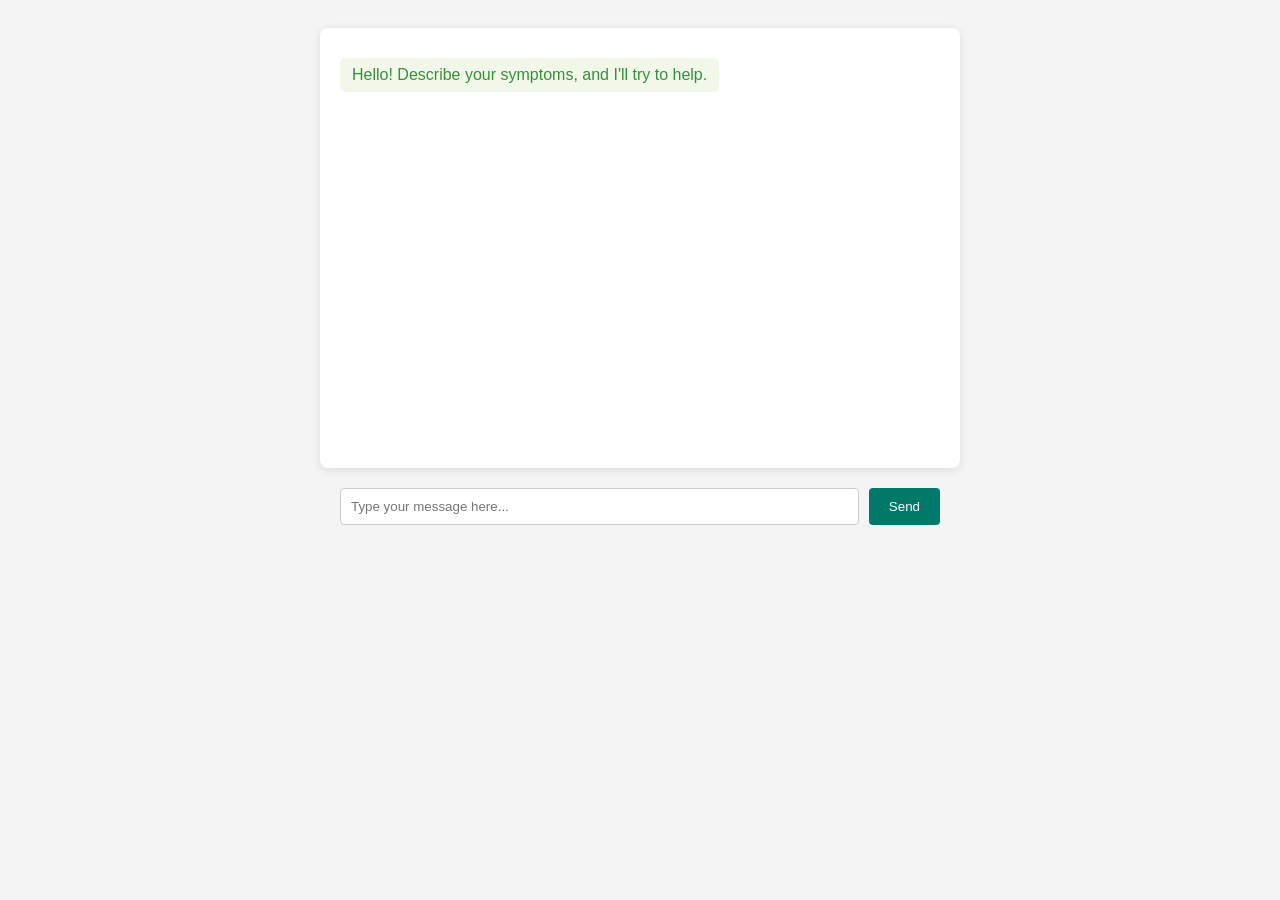
<file: template/chatbot.html>
<!-- <!DOCTYPE html>
<html lang="en">
<head>
    <meta charset="UTF-8">
    <title>Health Assistant Chatbot</title>
    <style>
        body {
            font-family: Arial, sans-serif;
            background: #f4f4f4;
            padding: 20px;
        }
        #chatbox {
            width: 100%;
            max-width: 600px;
            margin: 0 auto;
            background: white;
            padding: 20px;
            border-radius: 8px;
            height: 400px;
            overflow-y: auto;
            box-shadow: 0 2px 10px rgba(0,0,0,0.1);
        }
        .message {
            margin: 10px 0;
            padding: 8px 12px;
            border-radius: 5px;
            clear: both; /* Prevent floating issues */
        }
        .user {
            background-color: #e0f7fa; /* Light cyan */
            text-align: right;
            color: #00838f; /* Dark cyan */
            float: right;
        }
        .bot {
            background-color: #f1f8e9; /* Light green */
            text-align: left;
            color: #388e3c; /* Dark green */
            float: left;
        }
        #inputArea {
            width: 100%;
            max-width: 600px;
            margin: 20px auto;
            display: flex;
        }
        #userInput {
            flex: 1;
            padding: 10px;
            font-size: 16px;
            border: 1px solid #ccc;
            border-radius: 5px 0 0 5px;
        }
        #sendBtn {
            padding: 10px 20px;
            background-color: #4CAF50;
            color: white;
            border: none;
            cursor: pointer;
            border-radius: 0 5px 5px 0;
        }
        #sendBtn:hover {
            background-color: #45a049;
        }
    </style>
</head>
<body>
    <h2 style="text-align:center;">Health Assistant Chatbot</h2>
    <div id="chatbox"></div>
    <div id="inputArea">
        <input type="text" id="userInput" placeholder="Type your symptom..." />
        <button id="sendBtn">Send</button>
    </div>

    <script>
        const chatbox = document.getElementById("chatbox");
        const userInput = document.getElementById("userInput");
        const sendBtn = document.getElementById("sendBtn");

        // Append messages to chatbox
        function appendMessage(sender, text) {
            const msg = document.createElement("div");
            msg.classList.add("message", sender);
            msg.innerText = text;
            chatbox.appendChild(msg);
            chatbox.scrollTop = chatbox.scrollHeight;
        }

        sendBtn.addEventListener("click", () => {
            const message = userInput.value.trim();
            if (message === "") return;

            appendMessage("user", message);  // Show user message
            userInput.value = "";  // Clear input field

            // Fetch response from Flask backend
            fetch("/chat", {
                method: "POST",
                headers: { "Content-Type": "application/json" },
                body: JSON.stringify({ message: message })  // Send message as JSON
            })
            .then(res => res.json())  // Expect JSON response
            .then(data => {
                // Check if the response contains a message
                if (data.response) {
                    appendMessage("bot", data.response);  // Show bot message
                } else {
                    appendMessage("bot", "Sorry, I couldn't understand that.");  // Default response
                }
            })
            .catch(err => {
                appendMessage("bot", "Something went wrong dev!");
                console.error(err);
            });
        });

        userInput.addEventListener("keydown", (e) => {
            if (e.key === "Enter") sendBtn.click();  // Trigger send button on Enter key press
        });
    </script>
</body>
</html> -->








<!DOCTYPE html>
<html lang="en">
<head>
    <meta charset="UTF-8">
    <title>Health Assistant Chatbot</title>
    <style>
        body {
            font-family: Arial, sans-serif;
            background: #f4f4f4;
            padding: 20px;
        }
        #chatbox {
            width: 100%;
            max-width: 600px;
            margin: 0 auto;
            background: white;
            padding: 20px;
            border-radius: 8px;
            height: 400px;
            overflow-y: auto;
            box-shadow: 0 2px 10px rgba(0,0,0,0.1);
        }
        .message {
            margin: 10px 0;
            padding: 8px 12px;
            border-radius: 5px;
            clear: both; /* Prevent floating issues */
        }
        .user {
            background-color: #e0f7fa; /* Light cyan */
            text-align: right;
            color: #00838f; /* Dark cyan */
            float: right;
        }
        .bot {
            background-color: #f1f8e9; /* Light green */
            text-align: left;
            color: #388e3c; /* Dark green */
            float: left;
        }
        #input-area {
            width: 100%;
            max-width: 600px;
            margin: 20px auto;
            display: flex;
        }
        #userInput {
            flex-grow: 1;
            padding: 10px;
            border: 1px solid #ccc;
            border-radius: 4px;
        }
        #sendBtn {
            padding: 10px 20px;
            margin-left: 10px;
            background: #00796b;
            color: white;
            border: none;
            border-radius: 4px;
            cursor: pointer;
        }
        #sendBtn:hover {
            background: #004d40;
        }
    </style>
</head>
<body>

    <div id="chatbox">
        <div class="message bot">Hello! Describe your symptoms, and I'll try to help.</div>
    </div>

    <div id="input-area">
        <input type="text" id="userInput" placeholder="Type your message here...">
        <button id="sendBtn">Send</button>
    </div>

    <script>
        const chatbox = document.getElementById("chatbox");
        const userInput = document.getElementById("userInput");
        const sendBtn = document.getElementById("sendBtn");

        function appendMessage(sender, text) {
            const msg = document.createElement("div");
            msg.classList.add("message", sender);
            
            // Format the text for HTML if it's the bot responding
            if (sender === "bot") {
                // Convert Markdown bold (**text**) to HTML bold (<b>text</b>)
                let formattedText = text.replace(/\*\*(.*?)\*\*/g, '<b>$1</b>');
                // Convert newlines (\n) to HTML line breaks (<br>)
                formattedText = formattedText.replace(/\n/g, '<br>');
                
                msg.innerHTML = formattedText; // Use innerHTML to render the tags
            } else {
                msg.innerText = text; // Keep innerText for user to prevent XSS
            }
            
            chatbox.appendChild(msg);
            chatbox.scrollTop = chatbox.scrollHeight;
        }

        sendBtn.addEventListener("click", () => {
            const message = userInput.value.trim();
            if (message === "") return;

            appendMessage("user", message);  // Show user message
            userInput.value = "";  // Clear input field

            // Fetch response from Flask backend
            fetch("/chat", {
                method: "POST",
                headers: { "Content-Type": "application/json" },
                body: JSON.stringify({ message: message })  // Send message as JSON
            })
            .then(res => res.json())  // Expect JSON response
            .then(data => {
                // Check if the response contains a message
                if (data.response) {
                    appendMessage("bot", data.response);  // Show formatted bot message
                } else {
                    appendMessage("bot", "Sorry, I couldn't understand that.");  // Default response
                }
            })
            .catch(err => {
                appendMessage("bot", "Something went wrong dev!");
                console.error(err);
            });
        });

        userInput.addEventListener("keydown", (e) => {
            if (e.key === "Enter") sendBtn.click();  // Trigger send button on Enter key press
        });
    </script>
</body>
</html>
</file>
